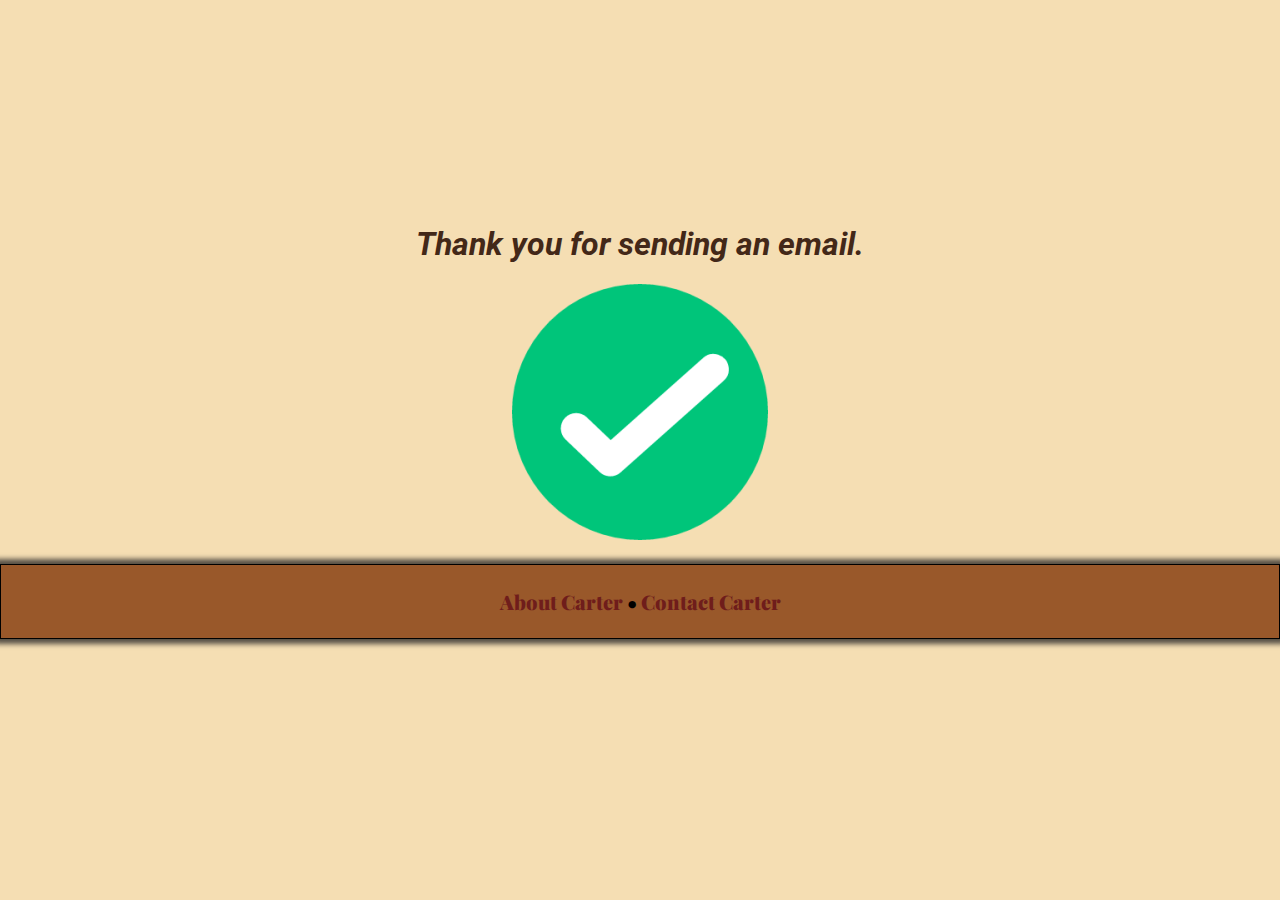
<file: thankyou.html>
<!DOCTYPE html>
<html lang="en">
<head>
    <meta charset="UTF-8">
    <meta name="viewport" content="width=device-width, initial-scale=1.0">
    <title>Thank You</title>
    <link rel="stylesheet" href="css/style.css">
    <link rel="preconnect" href="https://fonts.googleapis.com">
    <link rel="preconnect" href="https://fonts.gstatic.com" crossorigin>
    <link href="https://fonts.googleapis.com/css2?family=Playfair+Display:ital,wght@0,400..900;1,400..900&family=Roboto:ital,wght@0,100..900;1,100..900&display=swap" rel="stylesheet">
</head>
<body>
    <div class ="thank-you">
        <center><h1>Thank you for sending an email.</h1></center>
        <center><img src="images/checkmark-running.256x256.png" alt="Checkmark"></center>
    </div>
    <footer>
        <center><p><a href="index.html">About Carter</a> • <a href="contact.html">Contact Carter</a></p></center>
    </footer>
</body>
</html>
</file>
<file: css/style.css>
/* General Styles */
body {
    margin: 0;
    background-color:wheat;
}

/* Nav Styles */
nav {
    background-color: #99582a;
    border: 1px solid;
    padding: 0px 10px 0px 10px;
    box-shadow: 0px 5px 5px #575046;
    display: flex;
    justify-content: space-between;
    margin-bottom: 6px;
}

nav p, nav a {
    font-family: "Playfair Display", serif;
    font-optical-sizing: auto;
    font-weight: 900;
    font-size: 20px;
    font-style: normal;
    color: #432818;
    font-size: 20px;
}

nav a {
    color: #6f1d1b;
    text-decoration: none;
}

nav a:hover {
    color: darkred;
    text-decoration: underline;
}

/* Footer Styles */
footer {
    background-color: #99582a;
    padding: 3px;
    border: 1px solid;
    box-shadow: 0px 0px 5px 5px #575046;
    display: flex;
    justify-content: center;
    font-family: "Playfair Display", serif;
    font-optical-sizing: auto;
    font-weight: 900;
    font-size: 20px;
    font-style: normal;
}

footer a {
    color: #6f1d1b;
    text-decoration: none;
}

footer a:hover {
    color: darkred;
    text-decoration: underline;
}

/* Splash Section */
.splash {
    text-align: center;
    background-color: #bb9457;
}

.splash h1 {
    font-family: "Playfair Display", serif;
    font-optical-sizing: auto;
    font-weight: 600;
    font-size:xxx-large;
    font-style: normal;
    color: #432818;
}

.splash img {
    border-radius: 11%;
    border: 2px solid #432818;
}

.splash p {
    font-family: "Roboto", serif;
    font-optical-sizing: auto;
    font-weight: 400;
    font-style: italic;
    font-variation-settings:
    "wdth" 100;
    color: #432818;
    font-size: large;
}

/* Horizontal Rules */
hr {
    border: #432818;
    border-style:ridge;
    margin:0;
}

/* Sections */
section {
    background-color: #ffe6a7;
    border: 1px #432818,solid;
}

/* Section Headings */
section h2 {
    font-family: "Playfair Display", serif;
    font-optical-sizing: auto;
    font-weight: 500;
    font-style: normal;
    margin: 10px;
    color: #432818;
    font-size: 32px;
}

/* Paragraph Styles */
section p {
    font-family: "Roboto", serif;
    font-optical-sizing: auto;
    font-weight: 400;
    font-style: italic;
    font-variation-settings:
    "wdth" 100;
    color: #432818;
    margin-left: 10px;
}

/* link styles */
section a {
    color: #6f1d1b;
    text-decoration: none;
}
section a:hover {
    color: darkred;
    text-decoration: underline;
}

/* List Styles */
ul {
    font-family: "Roboto", serif;
    font-optical-sizing: auto;
    font-weight: 400;
    font-style: italic;
    font-variation-settings:
    "wdth" 100;
    color: #432818;
    margin-left: 10px;
    list-style-type:square;
}

dl {
    margin-left: 10px;
    color:#432818;
}
dl dt{
    font-family: "Playfair Display", serif;
    font-optical-sizing: auto;
    font-weight: 500;
    font-style: normal;
    font-size: 25px;
}
dl dd{
    font-family: "Roboto", serif;
    font-optical-sizing: auto;
    font-weight: 400;
    font-style: italic;
    font-variation-settings:
    "wdth" 100;
    font-size: 20px;
}

/* Project Section */
.three-col {
    display: grid;
    grid-template-columns: 1fr 1fr 1fr;
    padding: 5px;
}

.card {
    background-color: #bb9457;
    border:1px #432818, solid;
    box-shadow: 6px 6px 10px #575046;
    margin: 30px;
}

.card img {
    max-width: 80%;
    border: 1px #432818, solid;
}

.card h3 {
    font-family: "Playfair Display", serif;
    font-optical-sizing: auto;
    font-weight: 600;
    font-style: normal;
    text-align: center;
    font-size: 20px;
    color: #432818;
}

/* Contact Page Styles */
.one-col {
    display: flex;
    flex-direction: column;
    max-width: 50%;
}

form {
    border: 4px #432818, solid;
    margin: 20px auto;
    padding: 20px ;
    background-color: rgb(214, 206, 206);
    font-family: "Roboto", serif;
    font-optical-sizing: auto;
    font-weight: 400;
    font-style: italic;
    font-variation-settings:
    "wdth" 100;
    font-size: 25px;
}

form input, form textarea {
    border-color:rgba(82, 29, 29, 0.815);
    padding: 10px 10px;
}

form input:focus, form textarea:focus {
}

form button {
    background-color: #6f1d1b;
    height: 60px;
    font-size: xx-large;
    font-family: "Roboto", serif;
    font-optical-sizing: auto;
    font-weight: 400;
    font-style: italic;
    font-variation-settings:
    "wdth" 100;
}

form button:hover {
    background-color: darkred;
    color: white;
    font-weight: 900;
    box-shadow: 0px 0px 10px 5px #000000;
}
.thank-you{
    margin-top: 25vh;
    font-family: "Roboto", serif;
    font-optical-sizing: auto;
    font-weight: 400;
    font-style: italic;
    font-variation-settings:
    "wdth" 100;
    color: #432818;
    margin-bottom: 20px;
}
</file>
